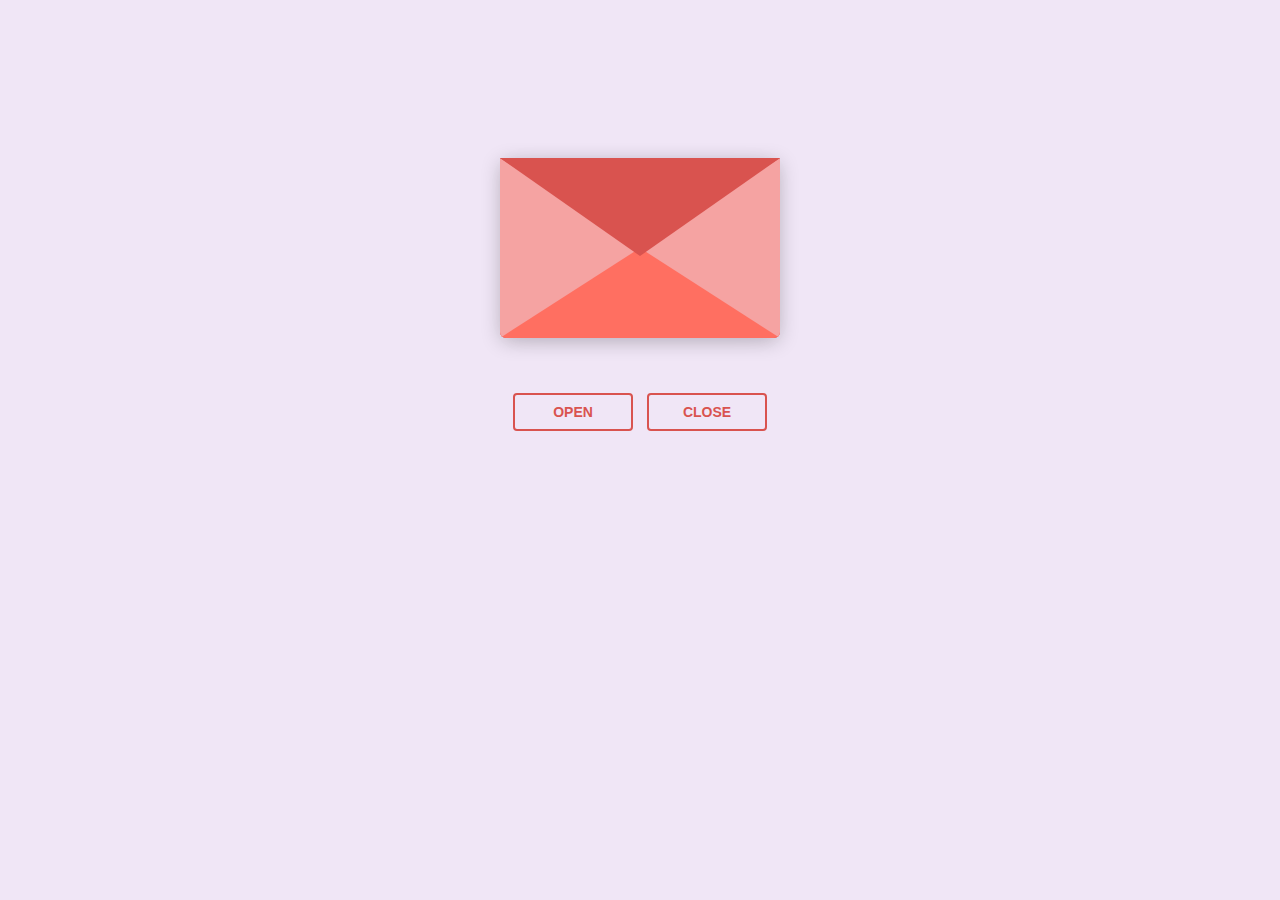
<file: index.html>
<!DOCTYPE html>
<html lang="en">
  <head>
    <meta charset="UTF-8" />
    <title>Love letter for rose</title>
    <link rel="preconnect" href="https://fonts.googleapis.com" />
    <link rel="preconnect" href="https://fonts.gstatic.com" crossorigin />
    <link
      href="https://fonts.googleapis.com/css2?family=Dancing+Script:wght@400..700&display=swap"
      rel="stylesheet" />
      <link rel="stylesheet" href="love-letter-2.css" />
  </head>
  <body>
    <!-- tiktok meowish -->
    <div class="envlope-wrapper">
      <div id="envelope" class="close">
        <div class="front flap"></div>
        <div class="front pocket"></div>
        <div class="letter">
          <div class="words line1">To: Rose</div>
          <div class="words line2">Dear rose, you are so beautiful</div>
          <div class="words line3">That every time i see you</div>
          <div class="words line4">my world stops,</div>
        </div>
        <div class="hearts">
          <div class="heart a1"></div>
          <div class="heart a2"></div>
          <div class="heart a3"></div>
        </div>
      </div>
    </div>
    <div class="reset">
      <button id="open">Open</button>
      <button id="reset">Close</button>
    </div>

    <script src="https://cdnjs.cloudflare.com/ajax/libs/jquery/3.5.1/jquery.min.js"></script>
    <script src="love-letter-2.js"></script>
  </body>
</html>
</file>
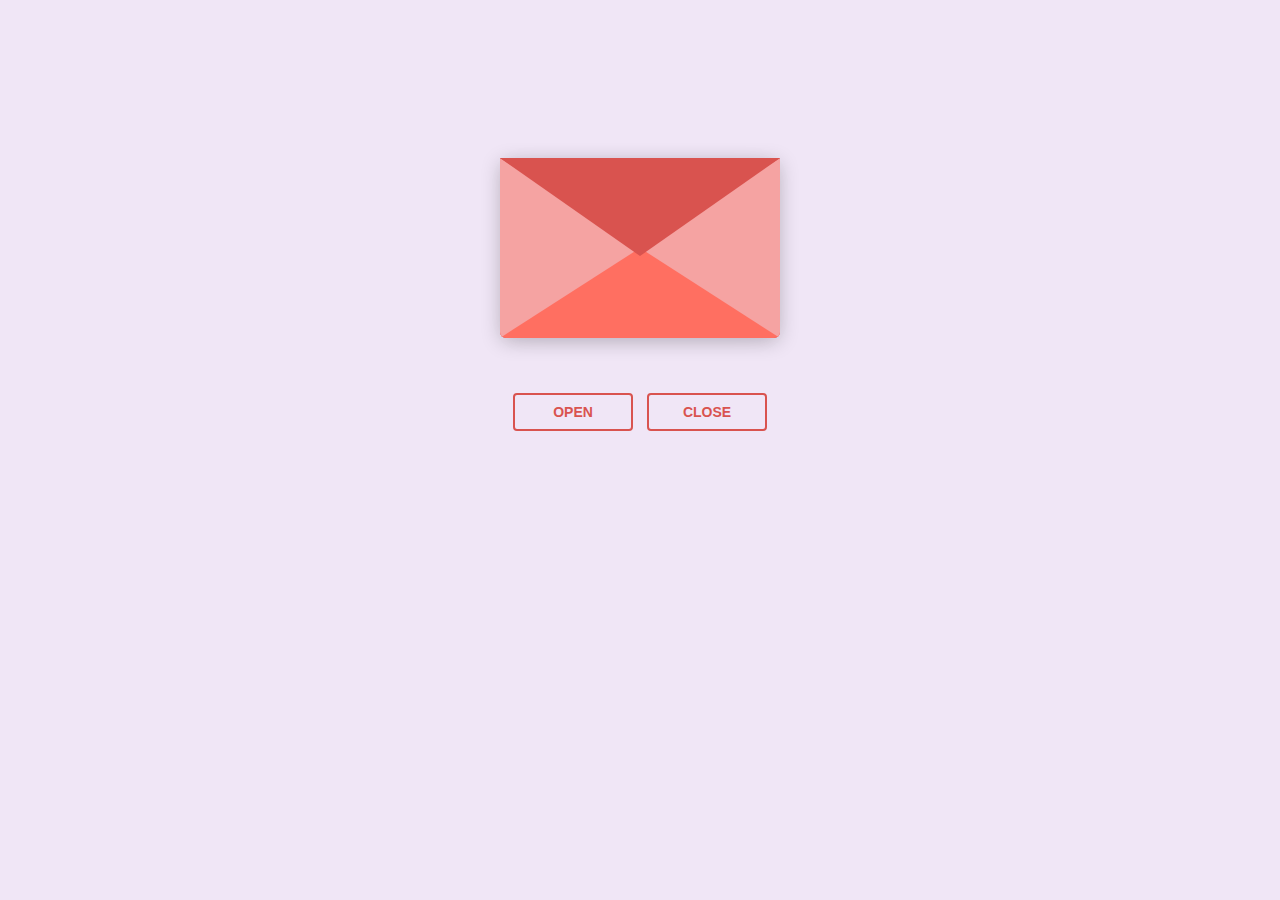
<file: love letter 2.html>
<!DOCTYPE html>
<html lang="en">
  <head>
    <meta charset="UTF-8" />
    <title>Love letter for rose</title>
    <link rel="preconnect" href="https://fonts.googleapis.com" />
    <link rel="preconnect" href="https://fonts.gstatic.com" crossorigin />
    <link
      href="https://fonts.googleapis.com/css2?family=Dancing+Script:wght@400..700&display=swap"
      rel="stylesheet" />
    <link rel="stylesheet" href="love letter 2.css" />
  </head>
  <body>
    <!-- tiktok meowish -->
    <div class="envlope-wrapper">
      <div id="envelope" class="close">
        <div class="front flap"></div>
        <div class="front pocket"></div>
        <div class="letter">
          <div class="words line1">To: Rose</div>
          <div class="words line2">Dear rose, you are so beautiful</div>
          <div class="words line3">That every time i see you</div>
          <div class="words line4">my world stops,</div>
        </div>
        <div class="hearts">
          <div class="heart a1"></div>
          <div class="heart a2"></div>
          <div class="heart a3"></div>
        </div>
      </div>
    </div>
    <div class="reset">
      <button id="open">Open</button>
      <button id="reset">Close</button>
    </div>

    <script src="https://cdnjs.cloudflare.com/ajax/libs/jquery/3.5.1/jquery.min.js"></script>
    <script src="love letter 2.js"></script>
  </body>
</html>
</file>
<file: love-letter-2.css>
#envelope {
  position: relative;
  width: 280px;
  height: 180px;
  border-bottom-left-radius: 6px;
  border-bottom-right-radius: 6px;
  margin-left: auto;
  margin-right: auto;
  top: 150px;
  background-color: #d9534f; /* Warm romantic red */
  box-shadow: 0 4px 20px rgba(0, 0, 0, 0.2);
}

.front {
  position: absolute;
  width: 0;
  height: 0;
  z-index: 3;
}

.flap {
  border-left: 140px solid transparent;
  border-right: 140px solid transparent;
  border-bottom: 82px solid transparent;
  /* a little smaller */
  border-top: 98px solid #d9534f; /* Same romantic red */
  /* a little larger */
  transform-origin: top;
  pointer-events: none;
}

.pocket {
  border-left: 140px solid #f5a3a2; /* Soft pinkish red for the pocket */
  border-right: 140px solid #f5a3a2;
  border-bottom: 90px solid #ff6f61; /* Lighter romantic red */
  border-top: 90px solid transparent;
  border-bottom-left-radius: 6px;
  border-bottom-right-radius: 6px;
}

.letter {
  position: relative;
  background-color: #fff;
  width: 90%;
  margin-left: auto;
  margin-right: auto;
  height: 90%;
  top: 5%;
  border-radius: 6px;
  box-shadow: 0 2px 26px rgba(0, 0, 0, 0.12);
  font-family: "Dancing Script", cursive;
}

.letter:after {
  content: "";
  position: absolute;
  top: 0;
  bottom: 0;
  left: 0;
  right: 0;
}

.words {
  position: absolute;
  left: 10%;
  width: 80%;
  height: 14%;
  background-color: #ffe6e6; /* Light romantic tone */
}

.words.line1 {
  top: 10%;
  font-size: 0.5rem;
  width: 20%;
  height: 7%;
  font-size: 0.7rem;
}

.words.line2 {
  top: 30%;
  text-align: center;
  font-size: 1.1rem;
}

.words.line3 {
  top: 50%;
  font-size: 1.1rem;
  text-align: center;
}

.words.line4 {
  top: 70%;
  font-size: 1.1rem;
  text-align: center;
}

.open .flap {
  transform: rotateX(180deg);
  transition: transform 0.4s ease, z-index 0.6s;
  z-index: 1;
}

.close .flap {
  transform: rotateX(0deg);
  transition: transform 0.4s 0.6s ease, z-index 1s;
  z-index: 5;
}

.close .letter {
  transform: translateY(0px);
  transition: transform 0.4s ease, z-index 1s;
  z-index: 1;
}

.open .letter {
  transform: translateY(-100px);
  transition: transform 0.4s 0.6s ease, z-index 0.6s;
  z-index: 2;
}

.hearts {
  position: absolute;
  top: 90px;
  left: 0;
  right: 0;
  z-index: 2;
}

.heart {
  position: absolute;
  bottom: 0;
  right: 10%;
  pointer-events: none;
}

.heart:before,
.heart:after {
  position: absolute;
  content: "";
  left: 50px;
  top: 0;
  width: 50px;
  height: 80px;
  background: #e60073; /* Deep romantic pink */
  border-radius: 50px 50px 0 0;
  transform: rotate(-45deg);
  transform-origin: 0 100%;
  pointer-events: none;
}

.heart:after {
  left: 0;
  transform: rotate(45deg);
  transform-origin: 100% 100%;
}

.close .heart {
  opacity: 0;
  -webkit-animation: none;
  animation: none;
}

.a1 {
  left: 20%;
  transform: scale(0.6);
  opacity: 1;
  -webkit-animation: slideUp 4s linear 1, sideSway 2s ease-in-out 4 alternate;
  -moz-animation: slideUp 4s linear 1, sideSway 2s ease-in-out 4 alternate;
  -webkit-animation-fill-mode: forwards;
  animation-fill-mode: forwards;
  -webkit-animation-delay: 0.7s;
  animation-delay: 0.7s;
}

.a2 {
  left: 55%;
  transform: scale(1);
  opacity: 1;
  -webkit-animation: slideUp 5s linear 1, sideSway 4s ease-in-out 2 alternate;
  -moz-animation: slideUp 5s linear 1, sideSway 4s ease-in-out 2 alternate;
  -webkit-animation-fill-mode: forwards;
  animation-fill-mode: forwards;
  -webkit-animation-delay: 0.7s;
  animation-delay: 0.7s;
}

.a3 {
  left: 10%;
  transform: scale(0.8);
  opacity: 1;
  -webkit-animation: slideUp 7s linear 1, sideSway 2s ease-in-out 6 alternate;
  -moz-animation: slideUp 7s linear 1, sideSway 2s ease-in-out 6 alternate;
  -webkit-animation-fill-mode: forwards;
  animation-fill-mode: forwards;
  -webkit-animation-delay: 0.7s;
  animation-delay: 0.7s;
}

@-webkit-keyframes slideUp {
  0% {
    top: 0;
  }
  100% {
    top: -600px;
  }
}
@keyframes slideUp {
  0% {
    top: 0;
  }
  100% {
    top: -600px;
  }
}
@-webkit-keyframes sideSway {
  0% {
    margin-left: 0px;
  }
  100% {
    margin-left: 50px;
  }
}
@keyframes sideSway {
  0% {
    margin-left: 0px;
  }
  100% {
    margin-left: 50px;
  }
}
body {
  background-color: #f0e6f6; /* Soft lavender for a romantic, dreamy feel */
}

.envlope-wrapper {
  height: 380px;
}

.reset {
  text-align: center;
}

.reset button {
  font-weight: 800;
  font-style: normal;
  transition: all 0.1s linear;
  -webkit-appearance: none;
  background-color: transparent;
  border: solid 2px #d9534f;
  border-radius: 4px;
  color: #d9534f;
  display: inline-block;
  font-size: 14px;
  text-transform: uppercase;
  margin: 5px;
  padding: 10px;
  line-height: 1em;
  text-decoration: none;
  min-width: 120px;
  cursor: pointer;
}

.reset button:hover {
  background-color: #d9534f;
  color: #fff;
}
</file>
<file: love letter 2.css>
#envelope {
  position: relative;
  width: 280px;
  height: 180px;
  border-bottom-left-radius: 6px;
  border-bottom-right-radius: 6px;
  margin-left: auto;
  margin-right: auto;
  top: 150px;
  background-color: #d9534f; /* Warm romantic red */
  box-shadow: 0 4px 20px rgba(0, 0, 0, 0.2);
}

.front {
  position: absolute;
  width: 0;
  height: 0;
  z-index: 3;
}

.flap {
  border-left: 140px solid transparent;
  border-right: 140px solid transparent;
  border-bottom: 82px solid transparent;
  /* a little smaller */
  border-top: 98px solid #d9534f; /* Same romantic red */
  /* a little larger */
  transform-origin: top;
  pointer-events: none;
}

.pocket {
  border-left: 140px solid #f5a3a2; /* Soft pinkish red for the pocket */
  border-right: 140px solid #f5a3a2;
  border-bottom: 90px solid #ff6f61; /* Lighter romantic red */
  border-top: 90px solid transparent;
  border-bottom-left-radius: 6px;
  border-bottom-right-radius: 6px;
}

.letter {
  position: relative;
  background-color: #fff;
  width: 90%;
  margin-left: auto;
  margin-right: auto;
  height: 90%;
  top: 5%;
  border-radius: 6px;
  box-shadow: 0 2px 26px rgba(0, 0, 0, 0.12);
  font-family: "Dancing Script", cursive;
}

.letter:after {
  content: "";
  position: absolute;
  top: 0;
  bottom: 0;
  left: 0;
  right: 0;
}

.words {
  position: absolute;
  left: 10%;
  width: 80%;
  height: 14%;
  background-color: #ffe6e6; /* Light romantic tone */
}

.words.line1 {
  top: 10%;
  font-size: 0.5rem;
  width: 20%;
  height: 7%;
  font-size: 0.7rem;
}

.words.line2 {
  top: 30%;
  text-align: center;
  font-size: 1.1rem;
}

.words.line3 {
  top: 50%;
  font-size: 1.1rem;
  text-align: center;
}

.words.line4 {
  top: 70%;
  font-size: 1.1rem;
  text-align: center;
}

.open .flap {
  transform: rotateX(180deg);
  transition: transform 0.4s ease, z-index 0.6s;
  z-index: 1;
}

.close .flap {
  transform: rotateX(0deg);
  transition: transform 0.4s 0.6s ease, z-index 1s;
  z-index: 5;
}

.close .letter {
  transform: translateY(0px);
  transition: transform 0.4s ease, z-index 1s;
  z-index: 1;
}

.open .letter {
  transform: translateY(-100px);
  transition: transform 0.4s 0.6s ease, z-index 0.6s;
  z-index: 2;
}

.hearts {
  position: absolute;
  top: 90px;
  left: 0;
  right: 0;
  z-index: 2;
}

.heart {
  position: absolute;
  bottom: 0;
  right: 10%;
  pointer-events: none;
}

.heart:before,
.heart:after {
  position: absolute;
  content: "";
  left: 50px;
  top: 0;
  width: 50px;
  height: 80px;
  background: #e60073; /* Deep romantic pink */
  border-radius: 50px 50px 0 0;
  transform: rotate(-45deg);
  transform-origin: 0 100%;
  pointer-events: none;
}

.heart:after {
  left: 0;
  transform: rotate(45deg);
  transform-origin: 100% 100%;
}

.close .heart {
  opacity: 0;
  -webkit-animation: none;
  animation: none;
}

.a1 {
  left: 20%;
  transform: scale(0.6);
  opacity: 1;
  -webkit-animation: slideUp 4s linear 1, sideSway 2s ease-in-out 4 alternate;
  -moz-animation: slideUp 4s linear 1, sideSway 2s ease-in-out 4 alternate;
  -webkit-animation-fill-mode: forwards;
  animation-fill-mode: forwards;
  -webkit-animation-delay: 0.7s;
  animation-delay: 0.7s;
}

.a2 {
  left: 55%;
  transform: scale(1);
  opacity: 1;
  -webkit-animation: slideUp 5s linear 1, sideSway 4s ease-in-out 2 alternate;
  -moz-animation: slideUp 5s linear 1, sideSway 4s ease-in-out 2 alternate;
  -webkit-animation-fill-mode: forwards;
  animation-fill-mode: forwards;
  -webkit-animation-delay: 0.7s;
  animation-delay: 0.7s;
}

.a3 {
  left: 10%;
  transform: scale(0.8);
  opacity: 1;
  -webkit-animation: slideUp 7s linear 1, sideSway 2s ease-in-out 6 alternate;
  -moz-animation: slideUp 7s linear 1, sideSway 2s ease-in-out 6 alternate;
  -webkit-animation-fill-mode: forwards;
  animation-fill-mode: forwards;
  -webkit-animation-delay: 0.7s;
  animation-delay: 0.7s;
}

@-webkit-keyframes slideUp {
  0% {
    top: 0;
  }
  100% {
    top: -600px;
  }
}
@keyframes slideUp {
  0% {
    top: 0;
  }
  100% {
    top: -600px;
  }
}
@-webkit-keyframes sideSway {
  0% {
    margin-left: 0px;
  }
  100% {
    margin-left: 50px;
  }
}
@keyframes sideSway {
  0% {
    margin-left: 0px;
  }
  100% {
    margin-left: 50px;
  }
}
body {
  background-color: #f0e6f6; /* Soft lavender for a romantic, dreamy feel */
}

.envlope-wrapper {
  height: 380px;
}

.reset {
  text-align: center;
}

.reset button {
  font-weight: 800;
  font-style: normal;
  transition: all 0.1s linear;
  -webkit-appearance: none;
  background-color: transparent;
  border: solid 2px #d9534f;
  border-radius: 4px;
  color: #d9534f;
  display: inline-block;
  font-size: 14px;
  text-transform: uppercase;
  margin: 5px;
  padding: 10px;
  line-height: 1em;
  text-decoration: none;
  min-width: 120px;
  cursor: pointer;
}

.reset button:hover {
  background-color: #d9534f;
  color: #fff;
}
</file>
